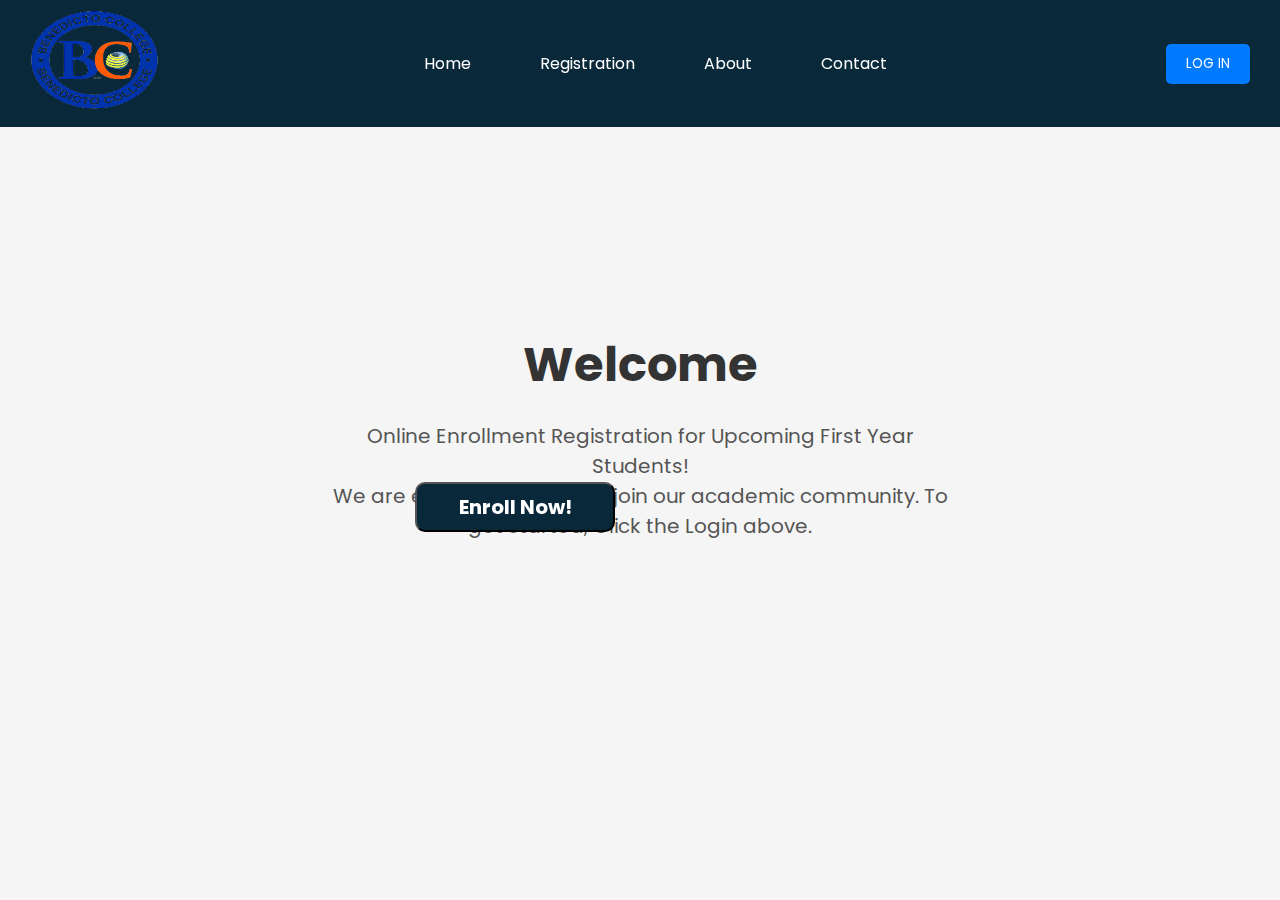
<file: index.html>
<!DOCTYPE html>
<html lang="en">
    <head>
        <meta charset="UTF-8">
        <meta name="viewport"content="width=device-width,initial-scale=1.0">
        <title>Online Enrollment Registration for Upcoming First Year Students</title>
        <link rel="stylesheet" href="main page.css"> 
        
        <!--icons-->
        <link rel="stylesheet" href="https://unicons.iconscout.com/release/v4.0.8/css/line.css">
        <link rel="stylesheet" href="https://unicons.iconscout.com/release/v4.0.8/css/line.css">
        <link rel="icon"  href="favicon-16x16.png">
        <link rel="icon"  href="favicon-32x32.png">
        <link rel="icon"  href="android-chrome-192x192.png">
        <link rel="icon"  href="android-chrome-512x512.png">
        <link rel="apple-touch-icon" sizes="180x180" href="apple-touch-icon.png">
        
    </head>

    <body>
        <header>
            <nav class="navbar"> 
                <a href="#" class="nav_logo">                  
                    <img class = "logo" src="/assets/download-removebg-preview.png" alt=" Benedicto College" >
                </a>
                
                <ul class="nav_items">
                    <li class="nav_item">
                    <a href="index.html" class="nav_link">Home</a>
                    <a href="registration.html" class="nav_link">Registration</a>
                    <a href="about.html" class="nav_link">About</a>
                    <a href="contact.html" class="nav_link">Contact</a>
                </li>
            </ul>

            <button class="button_nav" id="form-open">LOG IN</button>
            
        </nav>
        <button class="Enroll_Now" onclick="Registration()">
            <strong>Enroll Now!
            </strong>
        </button>
    </header>   

   
    
   
    <div class="welcome-container">
      
       <h1>Welcome</h1>
        <p>Online Enrollment Registration for Upcoming First Year Students!<br>
            We are excited to have you join our academic community. To get started, Click the Login above.</p>
       </div>
     

        <section class="home">
        <div class="form_container">
            <i class="uil uil-times form_close"></i>
           
        
            
            <div class="form login_form">
               
                <form action="#">
                    <h2>Login</h2> 
                   
                    <div class="input_box">
                        <input type="email" placeholder="Enter your email" required/>
                        <i class="uil uil-envelope-alt email"></i>
                    </div>
                    <div class="input_box">
                        <input type="password" placeholder="Enter your password" required/>
                        <i class="uil uil-lock password"></i>
                        <i class="uil uil-eye-slash pw_hide"></i>
                    </div>

                   
                    <div class="option_field">
                        <span class="checkbook">
                            <input type="checkbox" id="check">
                            <label for="check">Remember me</label>
                        </span>
                        <a href="#" class="forgot_pw">Forgot password?</a>
                    </div>

                    <button class="button">Login Now</button>

                    <div class="login_signup">
                        Don't have an account? <a href="#" id="signup"> Signup</a></div>
                </form>
            </div>

          
            <div class="form signup_form">
                <form action="#">
                    <h2>Signup</h2>
                   
                    <div class="input_box">
                        <input type="email" placeholder="Enter your email" required/>
                        <i class="uil uil-envelope-alt email"></i>
                    </div>
                    <div class="input_box">
                        <input type="password" placeholder="Create password" required/>
                        <i class="uil uil-lock password"></i>
                        <i class="uil uil-eye-slash pw_hide"></i>
                    </div>
                    <div class="input_box">
                        <input type="password" placeholder="Confirm password" required/>
                        <i class="uil uil-lock password"></i>
                        <i class="uil uil-eye-slash pw_hide"></i>
                    </div>

                    <button class="button">Signup Now</button>

                    <div class="login_signup">
                        Already have an account? <a href="#" id="login">Login</a></div>
                </form>
            </div>
        </div>
    </section>

    <script src="main page.js"></script>

</body>
</html>
</file>
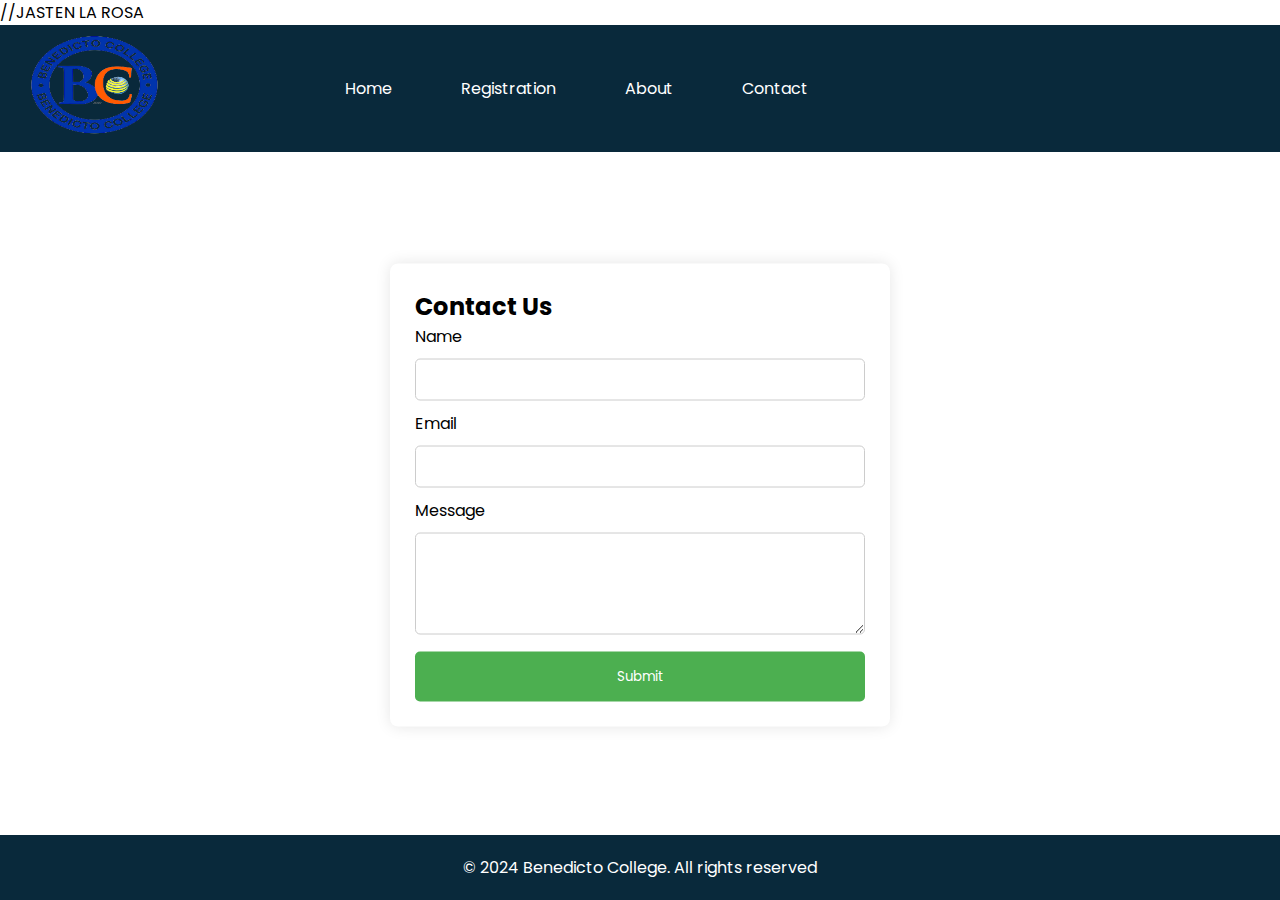
<file: contact.html>
<!DOCTYPE html>
<html lang="en">
    <head>
        <meta charset="UTF-8">
        <meta name="viewport"content="width=device-width,initial-scale=1.0">
        <title>Online Enrollment Registration for Upcoming First Year Students</title>
        <link rel="stylesheet" href="contact.css"> 
        
      
        <link rel="stylesheet" href="https://unicons.iconscout.com/release/v4.0.8/css/line.css">
        <link rel="stylesheet" href="https://unicons.iconscout.com/release/v4.0.8/css/line.css">
        <link rel="icon"  href="favicon-16x16.png">
        <link rel="icon"  href="favicon-32x32.png">
        <link rel="icon"  href="android-chrome-192x192.png">
        <link rel="icon"  href="android-chrome-512x512.png">
        <link rel="apple-touch-icon" sizes="180x180" href="apple-touch-icon.png">
        
    </head>
                                                //JASTEN LA ROSA
    <body>
      <header>
         <nav class="navbar">
             <a href="#" class="nav_logo">
                 <img src="/assets/download-removebg-preview.png">
             </a>
             
             <ul class="nav_items">
                 <li class="nav_item">
                 <a href="index.html" class="nav_link">Home</a>
                 <a href="registration.html" class="nav_link">Registration</a>
                 <a href="about.html" class="nav_link">About</a>
                 <a href="contact.html" class="nav_link">Contact</a>
             </li>
         </ul>
     </nav>
 </header>
 
   <!--CONTACT codes-->
   <div class="container">
      <h2>Contact Us</h2>
      <form action="mailto:humsilkysweet@gmail.com" method="post" enctype="text/plain">
        <label for="name">Name</label>
        <input type="text" id="name" name="name" required>
    
        <label for="email">Email</label>
        <input type="email" id="email" name="email" required>
    
        <label for="message">Message</label>
        <textarea id="message" name="message" rows="4" required></textarea>
    
        <input type="submit" value="Submit">
      </form>
    </div>

    <footer>
        <p>&copy; 2024 Benedicto College. All rights reserved</p>
    </footer>
    
</body>
</html>
</file>
<file: main page.css>
@import url('https://fonts.googleapis.com/css2?family=Poppins:ital,wght@0,100;0,200;0,300;0,400;0,500;0,600;0,700;0,800;0,900;1,100;1,200;1,300;1,400;1,500;1,600;1,700;1,800;1,900&display=swap');
* {
    margin: 0;
    padding: 0;
    box-sizing: border-box;
    font-family: 'Poppins', sans-serif;
}

a {
    text-decoration: none;
}

header {
    position: fixed;
    height: 80px;
    width: 100%;
    z-index: 100;
}

.navbar {
    background-color: #09293b;
    padding: 10px 30px;
    display: flex;
    justify-content: space-between;
    align-items: center;
    word-spacing: 50px;
}

.nav_logo img {
    width:  130px;
    height: 100px; 
}

.nav_items {
    list-style-type: none;
    margin: 0;
    padding: 0;
}

.nav_item {
    display: inline;
}

.nav_link {
    color: #ffffff;
    text-decoration: none;
    margin-right: 15px;
    transition: transform 0.3s;
}

.button_nav {
    background-color: #007bff;
    color: #fff;
    border: none;
    padding: 10px 20px;
    border-radius: 5px;
    cursor: pointer;
    transition: transform 0.3s;


}
.button_nav:hover{
  
    transform:scale(1.05);
}

.nav_link:hover {
    color: rgb(252, 206, 0);
    transform: scale(0.98);
    
}

.button_nav:active {
    transform: scale(0.98);
}

.button {
    padding: 6px 24px;
    border: 2px solid white;
    background: transparent;
    border-radius: 6px;
    cursor: pointer;
}

.button:active {
    transform: scale(0.98);
}

/*welcome*/
body {
    margin: 0;
    padding: 0;
    font-family: Arial, sans-serif;
    background-color: #f5f5f5;
}

.welcome-container {
    text-align: center;
    position: absolute;
    top: 50%;
    left: 50%;
    transform: translate(-50%, -50%);
}

.welcome-container h1 {
    font-size: 48px;
    color: #333;
    margin-bottom: 20px; 
}

.welcome-container p {
    font-size: 20px; 
    color: #555; 
    margin-bottom: 30px; 
}

.btn {
    display: inline-block;
    padding: 12px 24px; 
    background-color: #007bff;
    color: #fff;
    text-decoration: none;
    border-radius: 25px; 
    box-shadow: 0 4px 6px rgba(0, 0, 0, 0.1); 
    transition: transform 0.3s;
}

.btn:hover {
    background-color: #0056b3;

   
}

/*home codes*/
.home {
    position: relative;
    height: 100vh;
    width: 100%;
    background-image: url();
    background-size: cover;
    background-position: center;
}

.home::before {
    content: "";
    position: absolute;
    height: 100%;
    width: 100%;
    background-color: rgba(81, 52, 52, 0.6);
    z-index: 100;
    opacity: 0;
    pointer-events: none;
    transition: all 0.5s ease-out;
}

.home.show::before {
    opacity: 1;
    pointer-events: auto;
}

/*login form codes*/
.form_container {
    position: absolute;
    max-width: 320px;
    width: 100%;
    top: 50%;
    left: 50%;
    transform: translate(-50%, -50%) scale(1.2);
    z-index: 101;
    background: white;
    padding: 25px;
    border-radius:12px;
    box-shadow: rgba(0, 0, 0, 0.1);
    border: 1px solid ;
    opacity: 0;
    pointer-events: none;
    transition: all 0.4s ease-out;
}

.home.show .form_container {
    opacity: 1;
    pointer-events: auto;
    transform: translate(-50%, -50%) scale(1);
}

.signup_form {
    display: none;
}

.form_container.active .signup_form{
    display: block;
}

.form_container.active .login_form{
    display: none;
}

.form_close {
    position: absolute;
    top: 10px;
    right: 20px;
    color:black;
    font-size: 22px;
    opacity: 0.7;
    cursor: pointer;
}

.form_container h2 {
    font-size:22px;
    color:black;
    text-align:center;

}

.input_box {
    position: relative;
    margin-top: 30px;
    width: 100%;
    height: 40px;
}

.input_box input {
    height: 100%;
    width: 100%;
    border: none;
    outline: none;
    padding: 0 30px;
    color: black;
    transition: all 0.2s ease;
    border-bottom: 1.5px solid grey;
}

.input_box input:focus {
    border-color: crimson;
}

.input_box i {
    position: absolute;
    top: 50%;
    transform: translateY(-50%);
    font-size: 20px;
    color:grey;
}

.input_box i.email,
.input_box i.password {
    left: 0;
}

.input_box input:focus ~ i.email,
.input_box input:focus ~ i.password {
    border-color: crimson;
}

.input_box i.pw_hide {
    right: 0;
    font-size: 18px;
    cursor: pointer;
}

.option_field {
    margin-top: 14px;
    display: flex;
    align-items: center;
    justify-content: space-between;
}

.form_container a {
    color:crimson;
    font-size: 12px;
}

.form_container a:hover{
    text-decoration: underline;
}

.checkbox {
    display:flex;
    column-gap: 8px;
    white-space: nowrap;
}

.checkbox input {
    accent-color: crimson;
}

.checkbox label {
    font-size: 12px;
    cursor: pointer;
    user-select: none;
    color:black
}

.form_container .button {
    background: rgb(2, 120, 255);
    margin-top: 30px;
    width: 100%;
    padding: 10px 0;
    border-radius: 10px;
}

.login_signup {
    font-size: 12px;
    text-align: center;
    margin: 15px;
}


.Enroll_Now{
    background-color: #09293b;
    color: white;
    font-size: 20px;
    width: 200px;
    height: 50px;
    border-radius: 10px;
    transition: transform 0.3s;
    cursor: pointer;
    float: right;
    margin-top: 355px;
    margin-right: 665px;

}

.Enroll_Now:hover{
    transform: scale(0.98);
}
</file>
<file: contact.css>
@import url('https://fonts.googleapis.com/css2?family=Poppins:ital,wght@0,100;0,200;0,300;0,400;0,500;0,600;0,700;0,800;0,900;1,100;1,200;1,300;1,400;1,500;1,600;1,700;1,800;1,900&display=swap');
* {
    margin: 0;
    padding: 0;
    box-sizing: border-box;
    font-family: 'Poppins', sans-serif;
}

a {
    text-decoration: none;
}

header {
    position: fixed;
    height: 80px;
    width: 100%;
    z-index: 100;
}

.navbar {
  background-color: #09293b;
  padding: 10px 30px;
  display: flex;
  justify-content: space-between;
  align-items: center;
  word-spacing: 50px;
}

.nav_logo img {
  width:  130px;
  height: 100px; 
}


.nav_items {
  list-style-type: none;
  margin-right: 35%;
  padding: 0;
}

.nav_item {
  display: inline;
}



.nav_link {
  color: #ffffff;
  text-decoration: none;
  margin-right: 15px;
  transition: transform 0.3s ease;
}

.button_nav {
    background-color: #007bff;
    color: #fff;
    border: none;
    padding: 10px 20px;
    border-radius: 5px;
    cursor: pointer;
}

.nav_link:hover {
    color: rgb(0, 153, 255);
}

.button_nav:active {
    transform: scale(0.98);
}

.button {
    padding: 6px 24px;
    border: 2px solid white;
    background: transparent;
    border-radius: 6px;
    cursor: pointer;
}

.button:active {
    transform: scale(0.98);
}

    
.button:active {
    transform: scale(0.98);
}

/*contact codes*/
.container {
  position: absolute;
  top: 55%;
  left: 50%;
  transform: translate(-50%, -50%);
  max-width: 500px;
  width: 100%;
  background: #fff;
  padding: 25px;
  border-radius: 8px;
  box-shadow: 0 0 15px rgba(0, 0, 0, 0.1);
}

  input[type="text"],
  input[type="email"],
  textarea {
    width: 100%;
    padding: 10px;
    margin: 10px 0;
    border: 1px solid #ccc;
    border-radius: 5px;
  }
  
  input[type="submit"] {
    width: 100%;
    background-color: #4CAF50;
    color: white;
    padding: 15px 20px;
    border: none;
    border-radius: 5px;
    cursor: pointer;
  }
  
  input[type="submit"]:hover {
    background-color: #45a049;
}

footer {
  position: fixed;
  bottom: 0;
  width: 100%;
  background-color: #09293b;  
  color: #fff;
  padding: 20px;
  text-align: center;
  border-top: 2px solid #fff; 
}


@media (max-width: 700px) {
    .container .text{
      font-size: 30px;
    }
    .container form{
      padding: 10px 0 0 0;
    }
    .container form .form-row{
      display: block;
    }
    form .form-row .input-data{
      margin: 35px 0!important;
    }
    .submit-btn .input-data{
      width: 40%!important;
    }
}
</file>
